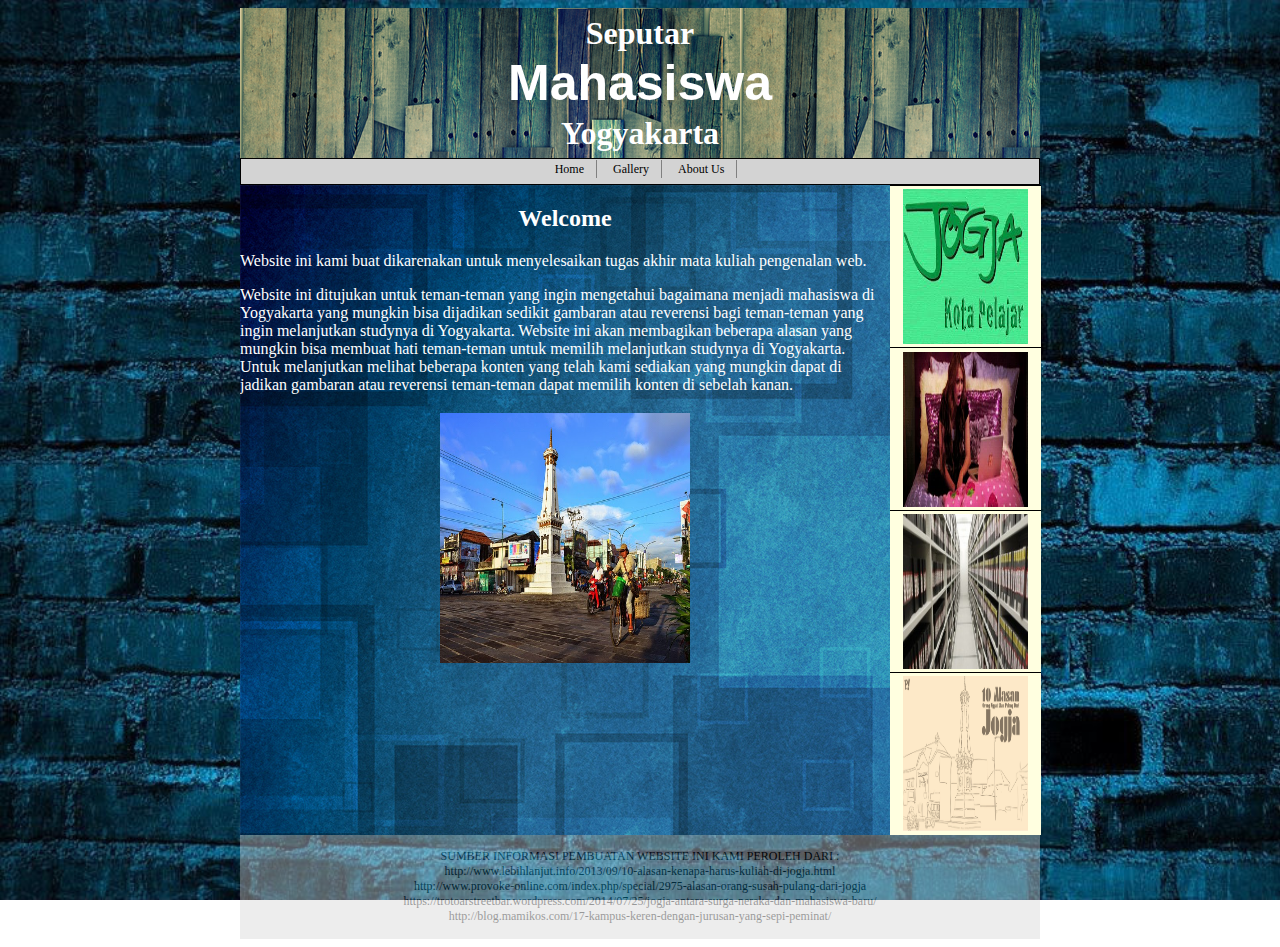
<file: index.html>
<!DOCTYPE html>
<html>
	<head>
		<title>TUGAS AKHIR PENGENALAN WEB</title>
		<link rel="stylesheet" type="text/css" href="style.css"/>
	</head>
	<body>
		<div id="wrap">
			<div id="header">
				<h1 style="text-align:center;line-height:50px;font-family:calibri;margin-top:0px;">Seputar
				<div id="judul">Mahasiswa</div>Yogyakarta</h1>
			</div>
			<div id="list_dropdown">
				<ul>
					<li><a href="index.html">Home</a></li>
					<li><a href="gallery.html">Gallery</a></li>
					<li><a href="about.html">About Us</a></li>
				</ul>
			</div>
			<div id="konten">
				<h2 style="text-align:center">Welcome</h2>
				<p>Website ini kami buat dikarenakan untuk menyelesaikan tugas akhir mata kuliah pengenalan web.</p>
				<p>Website ini ditujukan untuk teman-teman yang ingin mengetahui bagaimana menjadi mahasiswa di Yogyakarta 
				yang mungkin bisa dijadikan sedikit gambaran atau reverensi bagi teman-teman yang ingin melanjutkan studynya di Yogyakarta.
				Website ini akan membagikan beberapa alasan yang mungkin bisa membuat hati teman-teman untuk memilih melanjutkan studynya di Yogyakarta.<br/>
				Untuk melanjutkan melihat beberapa konten yang telah kami sediakan yang mungkin dapat di jadikan gambaran atau reverensi teman-teman dapat
				memilih konten di sebelah kanan.
				</p>
				<table align="center" border="0">
				<td align="center"><img src="img/tugu.jpg" width="250px" height="250px" /></td>
				</table>
			</div>
			<div id="menu">
				<div id="list_menu">
					<ul>
						<li><a href="cerita.html"><img src="img/kotapelajar.jpg" width="125px" height="155px"/></a></li>
						<li><a href="luarkota.html"><img src="img/luarkota.jpg" width="125px" height="155px"/></a></li>
						<li><a href="jurusan.html"><img src="img/jurusan1.jpg" width="125px" height="155px"/></a></li>
						<li><a href="alasan.html"><img src="img/10alasan.jpg" width="125px" height="155px"/></a></li>
					</ul>
				</div>
			</div>
			<div id="footer">
			<p style="font:12px verdana">
			SUMBER INFORMASI PEMBUATAN WEBSITE INI KAMI PEROLEH DARI :<br/>
			<a href="http://www.lebihlanjut.info/2013/09/10-alasan-kenapa-harus-kuliah-di-jogja.html"></a>
			http://www.lebihlanjut.info/2013/09/10-alasan-kenapa-harus-kuliah-di-jogja.html <br/>
			<a href="http://www.provoke-online.com/index.php/special/2975-alasan-orang-susah-pulang-dari-jogja"></a>
			http://www.provoke-online.com/index.php/special/2975-alasan-orang-susah-pulang-dari-jogja <br/>
			<a href="https://trotoarstreetbar.wordpress.com/2014/07/25/jogja-antara-surga-neraka-dan-mahasiswa-baru/"></a>
			https://trotoarstreetbar.wordpress.com/2014/07/25/jogja-antara-surga-neraka-dan-mahasiswa-baru/ <br/>
			<a href="http://blog.mamikos.com/17-kampus-keren-dengan-jurusan-yang-sepi-peminat/"></a>
			http://blog.mamikos.com/17-kampus-keren-dengan-jurusan-yang-sepi-peminat/
			</P>
			</div>
		</div>
	</body>
</html>
</file>
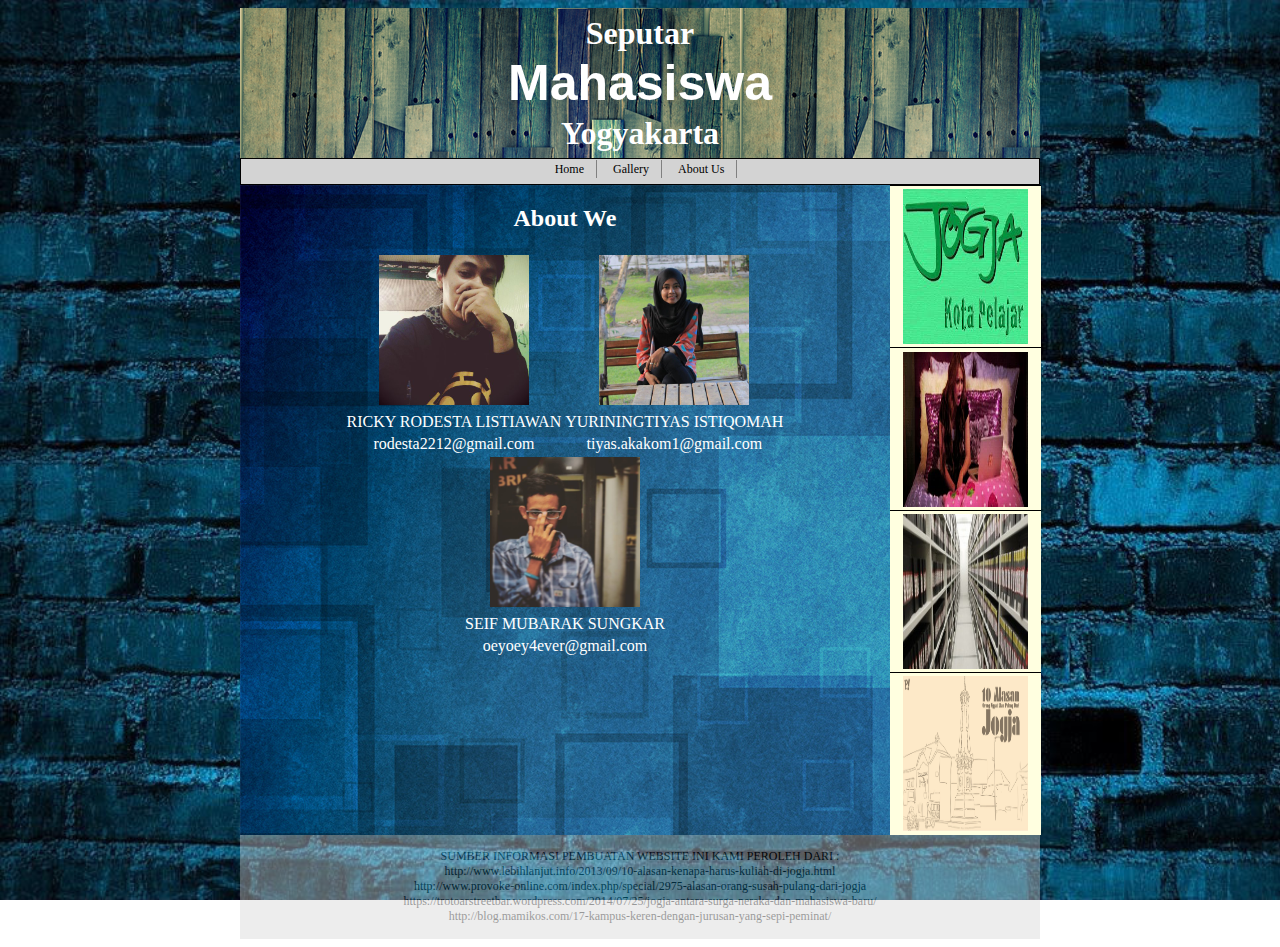
<file: about.html>
<!DOCTYPE html>
<html>
	<head>
		<title>TUGAS AKHIR PENGENALAN WEB</title>
		<link rel="stylesheet" type="text/css" href="style.css"/>
	</head>
	<body>
		<div id="wrap">
			<div id="header">
				<h1 style="text-align:center;line-height:50px;font-family:calibri;margin-top:0px;">Seputar
				<div id="judul">Mahasiswa</div>Yogyakarta</h1>
			</div>
			<div id="list_dropdown">
				<ul>
					<li><a href="index.html">Home</a></li>
					<li><a href="gallery.html">Gallery</a></li>
					<li><a href="about.html">About Us</a></li>
				</ul>
			</div>
			<div id="konten">
				<h2 style="text-align:center">About We</h2>
			<table align="center" border="0">
				<tr>
					<td align="center"><img src="img/rrl.jpg" width="150px" height="150px"/></td>
					<td align="center"><img src="img/tys.jpg" width="150px" height="150px"/></td>
				</tr>
				<tr>	
					<td align="center">RICKY RODESTA LISTIAWAN</td>
					<td align="center">YURININGTIYAS ISTIQOMAH</td>
				</tr>
				<tr>	
					<td align="center">rodesta2212@gmail.com</td>
					<td align="center">tiyas.akakom1@gmail.com</td>
				</tr>
				<tr>
					<td colspan="2" align="center"><img src="img/seif.jpg" width="150px" height="150px"/></td>
				</tr>
				<tr>	
					<td colspan="2" align="center">SEIF MUBARAK SUNGKAR</td>
				</tr>
				<tr>	
					<td colspan="2" align="center">oeyoey4ever@gmail.com</td>
				</tr>
			</table>
			</div>
			<div id="menu">
				<div id="list_menu">
					<ul>
						<li><a href="cerita.html"><img src="img/kotapelajar.jpg" width="125px" height="155px"/></a></li>
						<li><a href="luarkota.html"><img src="img/luarkota.jpg" width="125px" height="155px"/></a></li>
						<li><a href="jurusan.html"><img src="img/jurusan1.jpg" width="125px" height="155px"/></a></li>
						<li><a href="alasan.html"><img src="img/10alasan.jpg" width="125px" height="155px"/></a></li>
					</ul>
				</div>
			</div>
			<div id="footer">
			<p style="font:12px verdana">
			SUMBER INFORMASI PEMBUATAN WEBSITE INI KAMI PEROLEH DARI :<br/>
			<a href="http://www.lebihlanjut.info/2013/09/10-alasan-kenapa-harus-kuliah-di-jogja.html"></a>
			http://www.lebihlanjut.info/2013/09/10-alasan-kenapa-harus-kuliah-di-jogja.html <br/>
			<a href="http://www.provoke-online.com/index.php/special/2975-alasan-orang-susah-pulang-dari-jogja"></a>
			http://www.provoke-online.com/index.php/special/2975-alasan-orang-susah-pulang-dari-jogja <br/>
			<a href="https://trotoarstreetbar.wordpress.com/2014/07/25/jogja-antara-surga-neraka-dan-mahasiswa-baru/"></a>
			https://trotoarstreetbar.wordpress.com/2014/07/25/jogja-antara-surga-neraka-dan-mahasiswa-baru/ <br/>
			<a href="http://blog.mamikos.com/17-kampus-keren-dengan-jurusan-yang-sepi-peminat/"></a>
			http://blog.mamikos.com/17-kampus-keren-dengan-jurusan-yang-sepi-peminat/
			</P>
			</div>
		</div>
	</body>
</html>
</file>
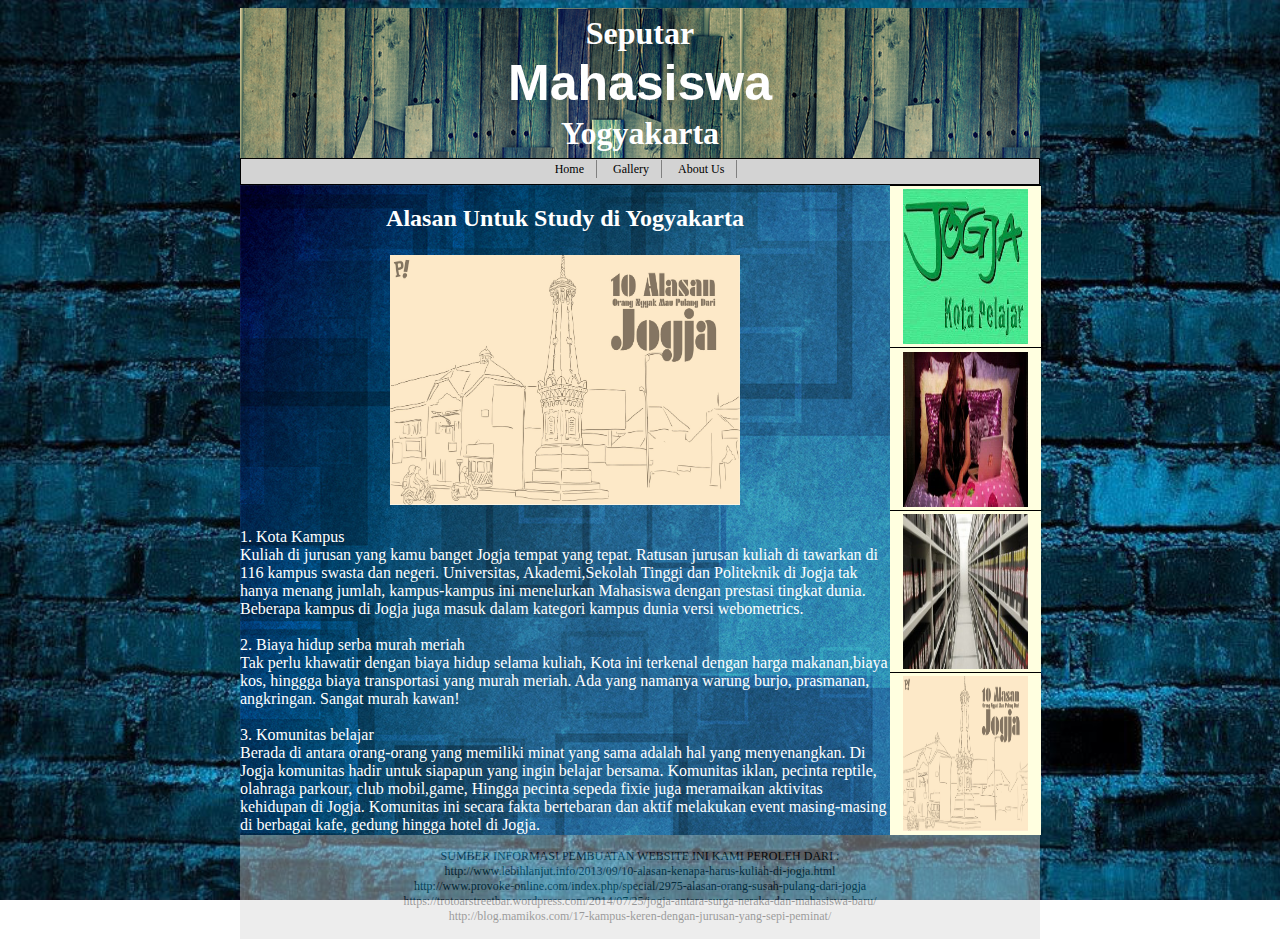
<file: alasan.html>
<!DOCTYPE html>
<html>
	<head>
		<title>TUGAS AKHIR PENGENALAN WEB</title>
		<link rel="stylesheet" type="text/css" href="style.css"/>
	</head>
	<body>
		<div id="wrap">
			<div id="header">
				<h1 style="text-align:center;line-height:50px;font-family:calibri;margin-top:0px;">Seputar
				<div id="judul">Mahasiswa</div>Yogyakarta</h1>
			</div>
			<div id="list_dropdown">
				<ul>
					<li><a href="index.html">Home</a></li>
					<li><a href="gallery.html">Gallery</a></li>
					<li><a href="about.html">About Us</a></li>
				</ul>
			</div>
			<div id="konten">
				<h2 style="text-align:center">Alasan Untuk Study di Yogyakarta</h2>
				<table align="center" border="0">
					<td align="center"><img src="img/10alasan.jpg" width="350px" height="250px" /></td>
				</table>
				<p>
				1. Kota Kampus<br/>
				Kuliah di jurusan yang kamu banget Jogja tempat yang tepat. Ratusan jurusan kuliah di tawarkan di 116 kampus swasta dan negeri. 
				Universitas, Akademi,Sekolah Tinggi dan Politeknik di Jogja tak hanya menang jumlah, kampus-kampus ini menelurkan Mahasiswa dengan prestasi tingkat dunia. 
				Beberapa kampus di Jogja juga masuk dalam kategori kampus dunia versi webometrics.<br/><br/>

				2. Biaya hidup serba murah meriah<br/>
				Tak perlu khawatir dengan biaya hidup selama kuliah, Kota ini terkenal dengan harga makanan,biaya kos, hinggga biaya transportasi yang murah meriah. 
				Ada yang namanya warung burjo, prasmanan, angkringan. Sangat murah kawan!<br/><br/>

				3. Komunitas belajar<br/>
				Berada di antara orang-orang yang memiliki minat yang sama adalah hal yang menyenangkan. Di Jogja komunitas hadir untuk siapapun yang ingin belajar bersama. 
				Komunitas iklan, pecinta reptile, olahraga parkour, club mobil,game, Hingga pecinta sepeda fixie juga meramaikan aktivitas kehidupan di Jogja. 
				Komunitas ini secara fakta bertebaran dan aktif melakukan event masing-masing di berbagai kafe, gedung hingga hotel di Jogja.<br/><br/>

				4. Kursus Bertebaran<br/>
				Lembaga kursus bahasa ,kursus akting hingga kursus vokal ada di kota ini sebagai penunjang menimba ilmu. 
				Kursus memberikan kesempatan lebih untuk kamu memperdalam bidang tertentu yang kamu sukai seperti akting. 
				Yang terpenting biaya kursus di Jogja untuk lembaga kursus lokal Indonesia maupun cabang luar negeri yang hadir di Jogja berlomba menawarkan program kursus 
				dengan biaya terjangkau.<br/><br/>

				5. Indonesia kecil<br/>
				Pamor kota pelajar menjadikan Jogja pusat pendidikan untuk berbagai kalangan. Banyak pendatang dari Aceh, Medan, Palembang, Bandung. 
				Makassar hinga Timor Leste kuliah di kota ini. Beragamnnya pendatang yang kuliah di Jogja menjadikan Jogja layaknya Indonesia kecil 
				dengan beragam suku bangsa yang hidup dalam satu kota.<br/><br/>

				6. Budaya dan pariwisata<br/>
				Untuk budaya dan pariwisata Jogja tak perlu diragukan lagi. Kota yang dipimping oleh raja dan sekaligus gubernur ini adalah salah satu primadona 
				pariwisata Indonesia. Keelokan budaya Jawa dan jejak kerajaan yang terawat sampai saat ini menjadi magnet tersendiri bagi wisatawan.<br/>

				Wisata alam Jogja juga top banget, pamor pantai Parangtritis di laut selatan begitu menggugah siapapun. Jika liburan di saat kuliah kamu 
				juga bisa menikmati nikmatnya seafood di pantai depok, indahnya pantai sundak, hamparan pohon cemara di sepanjang bibir pantai Goa Cemara, 
				atau ademnya suasana kaliurang. Untuk urusan pariwisata Jogja juara.<br/>
				
				Untuk melihat beberapa gambar mengenai tempat wisata bisa klik keterangan dibawah ini : <li><a href="gallery.html">Gallery</a></li><br/><br/>

				7. Fasilitas<br/>
				Kehidupan 24 jam di kota Jogja lengkap dengan tempat yang menawarkan kebutuhan hidup 24 jam. Minimarket 24 jam,tempat makan biasa seperti warung burjo 
				hingga restoran padang 24 jam,bahkan tempat fotokopi 24 jam juga ada di kota ini. Benar benar hidup.<br/>

				Di siang hari kamu bisa datang ke toka buku murah yang selalu setia menyediakan diskon khusus untuk buku-buku yang sedang dalam masa promosi, 
				bahkan ada toko buku di Jogja yang selalu ramai dikunjungi karena diskonnya yang selalu hadir setiap hari.<br/><br/>

				8. Pergaulan Internasional<br/>
				Beberapa kampus di Jogja membuka kelas internasional dan juga program pertukaran Mahasiswa. Tak heran jika banyak Mahasiswa dari berbagai 
				belahan dunia lain bersilewaran setiap hari di beberapa sudut kampus, kafe dan komunitas belajar. 
				Mahasiswa internasional berbaur dan menjadi satu dengan Mahasiswa Indonesia. Ini menjadi satu kesempatan bagi Mahasiswa untuk saling 
				bertukar informasi tentang dunia.<br/><br/>

				9. Event<br/>
				Sebagai kota pariwisata, event jadi menu wajib yang ada di kota ini. Event budaya, konser, seminar, pesta buku, pameran komputer hingga student 
				party selalu ada dalam setiap minggu. Asyiknya lagi banyak event gratisan untuk Mahasiswa.<br/><br/>

				10. Asrama Mahasiswa<br/>
				Ingin bergaul dengan Mahasiswa yang berasal dari daerah kamu, atau tinggal bareng mereka? Asrama Mahasiswa jadi jawabannya. 
				Di Jogja pemerintah daerah dari berbagai macam provinsi hingga tingkat kabupaten membangun asrama Mahasiswa untuk para pendatang dari daerah mereka. 
				Asrama ini menjadi pusat berkumpulnya teman sedaerah, walau di Jogja kamu masih bisa menikmati indahnya kebersamaan dalam bahasa daerahmu di asrama daerah.
			</p>
			</div>
			<div id="menu">
				<div id="list_menu">
					<ul>
						<li><a href="cerita.html"><img src="img/kotapelajar.jpg" width="125px" height="155px"/></a></li>
						<li><a href="luarkota.html"><img src="img/luarkota.jpg" width="125px" height="155px"/></a></li>
						<li><a href="jurusan.html"><img src="img/jurusan1.jpg" width="125px" height="155px"/></a></li>
						<li><a href="alasan.html"><img src="img/10alasan.jpg" width="125px" height="155px"/></a></li>
					</ul>
				</div>
			</div>
			<div id="footer">
			<p style="font:12px verdana">
			SUMBER INFORMASI PEMBUATAN WEBSITE INI KAMI PEROLEH DARI :<br/>
			<a href="http://www.lebihlanjut.info/2013/09/10-alasan-kenapa-harus-kuliah-di-jogja.html"></a>
			http://www.lebihlanjut.info/2013/09/10-alasan-kenapa-harus-kuliah-di-jogja.html <br/>
			<a href="http://www.provoke-online.com/index.php/special/2975-alasan-orang-susah-pulang-dari-jogja"></a>
			http://www.provoke-online.com/index.php/special/2975-alasan-orang-susah-pulang-dari-jogja <br/>
			<a href="https://trotoarstreetbar.wordpress.com/2014/07/25/jogja-antara-surga-neraka-dan-mahasiswa-baru/"></a>
			https://trotoarstreetbar.wordpress.com/2014/07/25/jogja-antara-surga-neraka-dan-mahasiswa-baru/ <br/>
			<a href="http://blog.mamikos.com/17-kampus-keren-dengan-jurusan-yang-sepi-peminat/"></a>
			http://blog.mamikos.com/17-kampus-keren-dengan-jurusan-yang-sepi-peminat/
			</P>
			</div>
		</div>
	</body>
</html>
</file>
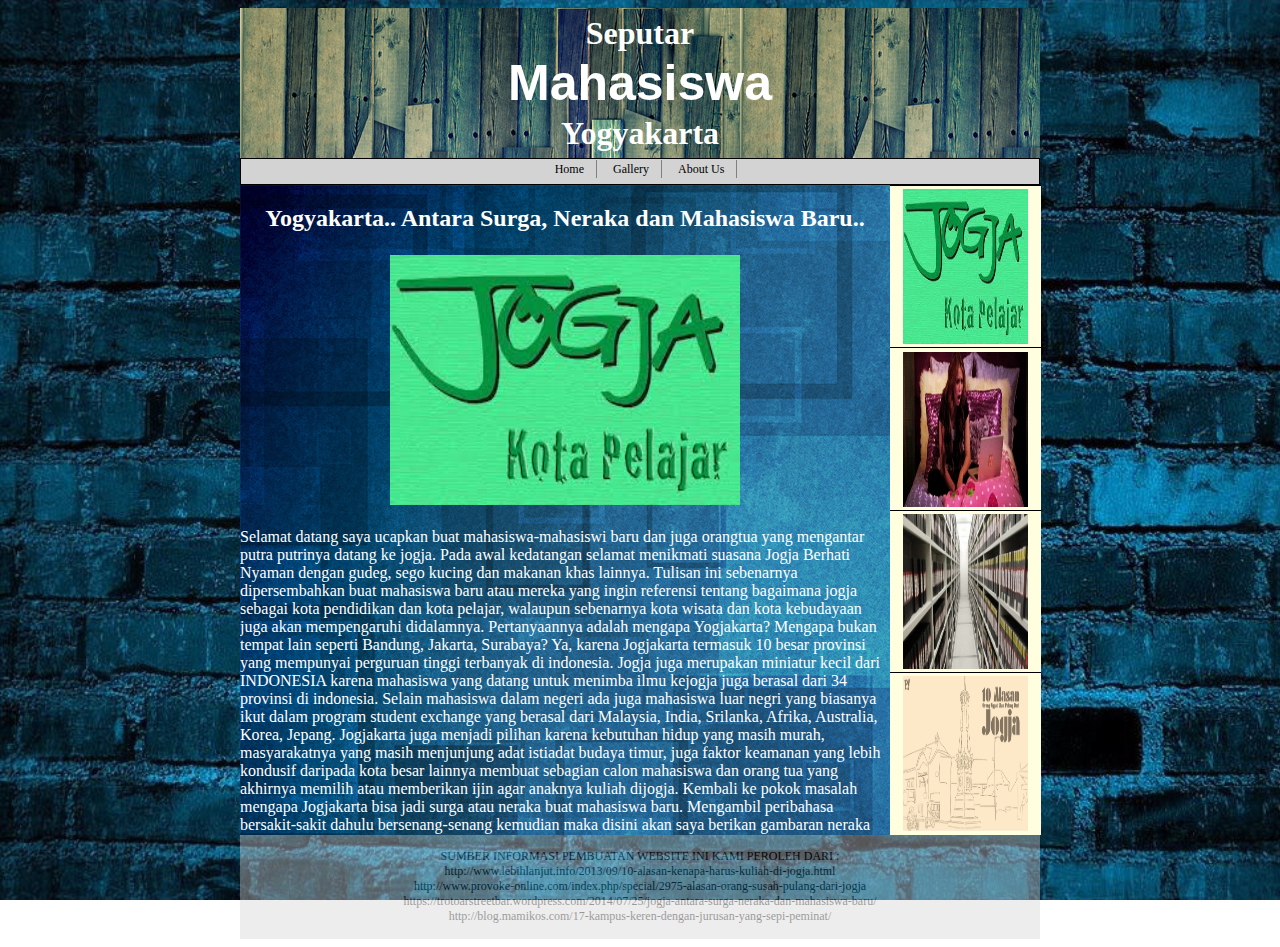
<file: cerita.html>
<!DOCTYPE html>
<html>
	<head>
		<title>TUGAS AKHIR PENGENALAN WEB</title>
		<link rel="stylesheet" type="text/css" href="style.css"/>
	</head>
	<body>
		<div id="wrap">
			<div id="header">
				<h1 style="text-align:center;line-height:50px;font-family:calibri;margin-top:0px;">Seputar
				<div id="judul">Mahasiswa</div>Yogyakarta</h1>
			</div>
			<div id="list_dropdown">
				<ul>
					<li><a href="index.html">Home</a></li>
					<li><a href="gallery.html">Gallery</a></li>
					<li><a href="about.html">About Us</a></li>
				</ul>
			</div>
			<div id="konten">
				<h2 style="text-align:center">Yogyakarta.. Antara Surga, Neraka dan Mahasiswa Baru..</h2>
				<table align="center" border="0">
					<td align="center"><img src="img/kotapelajar.jpg" width="350px" height="250px" /></td>
				</table>
				<p>
				Selamat datang saya ucapkan buat mahasiswa-mahasiswi baru dan juga orangtua yang mengantar putra putrinya datang ke jogja. 
				Pada awal kedatangan selamat menikmati suasana Jogja Berhati Nyaman dengan gudeg, sego kucing dan makanan khas lainnya. 
				Tulisan ini sebenarnya dipersembahkan buat mahasiswa baru atau mereka yang ingin referensi tentang bagaimana 
				jogja sebagai kota pendidikan dan kota pelajar, walaupun sebenarnya kota wisata dan kota kebudayaan juga akan mempengaruhi didalamnya. 
				Pertanyaannya adalah mengapa Yogjakarta? Mengapa bukan tempat lain seperti Bandung, Jakarta, Surabaya? 
				Ya, karena  Jogjakarta termasuk 10 besar provinsi yang mempunyai perguruan tinggi terbanyak di indonesia. 
				Jogja juga merupakan miniatur kecil dari INDONESIA karena mahasiswa yang datang untuk menimba ilmu kejogja juga berasal dari 34 provinsi di indonesia. 
				Selain mahasiswa dalam negeri ada juga mahasiswa luar negri yang biasanya ikut dalam program student exchange yang berasal dari 
				Malaysia, India, Srilanka, Afrika, Australia, Korea, Jepang. Jogjakarta juga menjadi pilihan karena kebutuhan hidup yang masih murah, 
				masyarakatnya yang masih menjunjung adat istiadat budaya timur, juga faktor keamanan yang lebih kondusif daripada kota besar lainnya membuat 
				sebagian calon mahasiswa dan orang tua yang akhirnya memilih atau memberikan ijin agar anaknya kuliah dijogja.
				Kembali ke pokok masalah mengapa Jogjakarta bisa jadi surga atau neraka buat mahasiswa baru.
				Mengambil peribahasa bersakit-sakit dahulu bersenang-senang kemudian maka disini akan saya berikan gambaran neraka dahulu. 
				Neraka saya artikan sebagai pengganti dari kata penyebab faktor kegagalan, racun mahasiswa atau efek negatif yang ditimbulkan diantaranya: 
				Narkoba, Hiburan dan Pergaulan bebas. Walaupun keberadaan peredaran narkoba ini tidak terekspose sebanyak kota besar yang lain karena keistimewaannya
				tetapi barang terlarang ini cukup efisien membawa dampak menuju neraka mahasiswa. Selain rasa malas dan susah dalam menerima ilmu perkuliahan, 
				barang ini juga bisa membawa bencana bagi keluarga baik moril atau materil. Secara moril jelas berhubungan dengan malu, marah dan lain-lain. 
				Secara materil sangat banyak dana yang harus dikeluarkan untuk kasus ini. Istilah dijalanan untuk kasus narkoba: 
				ibarat orangtua datang dengan setelan kemeja, maka nanti pulang hanya memakai kolor. Masih lumayan bila menjalani sebentar kemudian bisa 
				melanjutkan kuliah, tetapi berdasarkan pengalaman penulis banyak yang akhirnya Drop Out dan ditarik pulang kedaerahnya baik di Universitas 
				Swasta bahkan Negeri. Ini mengisyaratkan bahwa resiko narkoba sangatlah berat dan mahal. 
				Hiburan malam yang sangat banyak seperti club malam dan bar sebenarnya juga merupakan tempat untuk menghilangkan penat setelah 
				seharian kita bekerja, berpikir dan memeras otak. Clubbing juga merupakan gaya hidup kebarat-baratan yang mulai menjamur dikota besar Indonesia. 
				Wajar apabila sebagai mahasiswa ingin juga mencari tahu seperti apa suasana club atau bar yang ada. 
				Yang menjadi masalah apabila kemudian gaya hidup ini dipaksakan maka akan mempengaruhi fokus utama mahasiswa sebagai pencari pengetahuan. 
				Anggap saja materi atau cara kita pergi keclub tersebut bisa didapat dengan jalan apa saja, yang menjadi masalah apabila out of control 
				dari pengaruh hiburan tersebut seperti tidak bisa mengikuti kuliah karena kecapekan/kesiangan, mabuk atau gitting’ berat karena pengaruh alkohol 
				yang mengakibatkan perkelahian atau kecelakaan yang bisa saja mengakibatkan kematian. 
				Hal ini juga yang harus disingkapi oleh calon mahasiswa dan para orangtua.
				Sedangkan pergaulan bebas itu sendiri terjadi dikarenakan jauhnya perhatian dari orang tua, situasi rumah kontrakan yang bebas, 
				tidak adanya induk semang di kos-kosan, lingkungan sekitar yang tidak perduli banyaknya kos-kosan bebas serta seberapa besar agama 
				mampu memproteksi dirinya. Perhatian yang jauh dari orang tua akan membuat mahasiswa mencari perhatian dari orang lain. 
				Apalagi diusia yang masih puber, mahasiswa akan mencari perhatian dari lawan jenisnya atau pasangannya. Perhatian dari lawan jenis ini yang bila 
				tidak dilandasi dengan norma-norma yang baik juga akan membawa mahasiswa menuju nerakanya seperti fokus kuliah terganggu, terjadinya hubungan 
				sex yang mengakibatkan pengguguran kandungan / aborsi bahkan bisa juga gila.
				Surga mahasiswa saya istilahkan sebagai pengganti istilah yang menyenangkan tetapi positif. 
				Mungkin lebih banyak hal yang menjadikan jogja sebagai surga mahasiswa dibandingkan sebaliknya. 
				Seperti masyarakat yang ramah, situasi yang aman, biaya hidup yang terjangkau, banyaknya alternative tempat wisata, banyaknya pendidikan 
				non formal dan sebagainya. Mayarakat yang ramah bisa dijumpai dalam senyum dan canda keseharian yang merupakan ciri budaya dijogja 
				bukan berarti ramah terus tidak bisa marah loh yaa. 
				Ada baiknya calon mahasiswa yang akan datang ke jogja biasakanlah membalas senyum atau menyapa dengan senyuman kepada 
				orang yang lebih tua agar kita juga dihargai. Situasi aman bisa terlihat ketika malam hari bahkan dini haripun masih terlihat 
				orang pulang atau pergi naik motor bahkan berjalan kaki tanpa rasa was-was ketakutan.
				Biaya hidup terjangkau sebenarnya ditentukan oleh kualitas hidup itu sendiri. 
				Tetapi untuk ukuran normal dalam 1 bulan sekitar 1 jutaan dengan rincian 200rb/bln untuk kos, 750rb utk makan 3kalix30hari. 
				Dan tentu saja apabila bisa memasak sendiri bisa lebih murah. Jika meginginkan tambahan pengetahuan banyak tempat yang 
				mendukung seperti kursus toefl, bahasa, komputer, grafis dsb.
				Diakhir tulisan penulis hanya ingin memberikan saran, ya hanya sebatas saran : <br/>
				<ul>
				<li>Carilah tempat kos yang masih bergabung dengan induk semang atau ibu kos untuk mendapatkan perhatian pengganti orang tua dirumah.</li> <br/>
				<li>Carilah rumah kontrakan dengan teman-teman yang masih mempunyai rasa empaty, etiquet dan attitude </li> <br/>
				<li>Jauhilah narkoba karena slogan Jogja Berhati Nyaman bisa berubah menjadi Jogja BerHATI-HATI banget. 
				Jikalau memang ingin mabuk gunakan cara yang aman dan legal Beli whisky atau minum air 2 liter. </li> <br/>
				<li>Bila kita capek, banyak pikiran, bosan melihat suasana kamar refreshlah sesuai kemampuan kita atau bisa juga datang ke Trotoar Streetbar. </li> <br/>
				<li>Bila pergi ke club/cafe usahakanlah kontrol dan minum sesuai kemampuan. </li> <br/>
				<li>Selain tempat hiburan instan, masih banyak hiburan alam seperti gunung, persawahan, pedesaan dll. </li> <br/>
				<li>Bila hendak bertanya turunlah dari kendaraan, matikan mesin dan awalilah dengan permisi.. pasti diberitahu dan tidak dibohongi. </li> <br/>
				<li>Mengambil ungkapan dari Rektor Luar Negeri yaitu : Perilaku para mahasiswa mencerminkan sifat orangtuanya. </li> <br/>
				<li>Last but not least Menyenangkan orang tua itu yang utama, kesenangan kita nomer dua. </li> <br/>
				Semoga tulisan diatas menjadikan perhatian buat calon mahasiswa atau orangtua yang akan menyekolahkan anaknya serta bermanfaat.
				</ul>
				</p>
			</div>
			<div id="menu">
				<div id="list_menu">
					<ul>
						<li><a href="cerita.html"><img src="img/kotapelajar.jpg" width="125px" height="155px"/></a></li>
						<li><a href="luarkota.html"><img src="img/luarkota.jpg" width="125px" height="155px"/></a></li>
						<li><a href="jurusan.html"><img src="img/jurusan1.jpg" width="125px" height="155px"/></a></li>
						<li><a href="alasan.html"><img src="img/10alasan.jpg" width="125px" height="155px"/></a></li>
					</ul>
				</div>
			</div>
			<div id="footer">
			<p style="font:12px verdana">
			SUMBER INFORMASI PEMBUATAN WEBSITE INI KAMI PEROLEH DARI :<br/>
			<a href="http://www.lebihlanjut.info/2013/09/10-alasan-kenapa-harus-kuliah-di-jogja.html"></a>
			http://www.lebihlanjut.info/2013/09/10-alasan-kenapa-harus-kuliah-di-jogja.html <br/>
			<a href="http://www.provoke-online.com/index.php/special/2975-alasan-orang-susah-pulang-dari-jogja"></a>
			http://www.provoke-online.com/index.php/special/2975-alasan-orang-susah-pulang-dari-jogja <br/>
			<a href="https://trotoarstreetbar.wordpress.com/2014/07/25/jogja-antara-surga-neraka-dan-mahasiswa-baru/"></a>
			https://trotoarstreetbar.wordpress.com/2014/07/25/jogja-antara-surga-neraka-dan-mahasiswa-baru/ <br/>
			<a href="http://blog.mamikos.com/17-kampus-keren-dengan-jurusan-yang-sepi-peminat/"></a>
			http://blog.mamikos.com/17-kampus-keren-dengan-jurusan-yang-sepi-peminat/
			</P>
			</div>
		</div>
	</body>
</html>
</file>
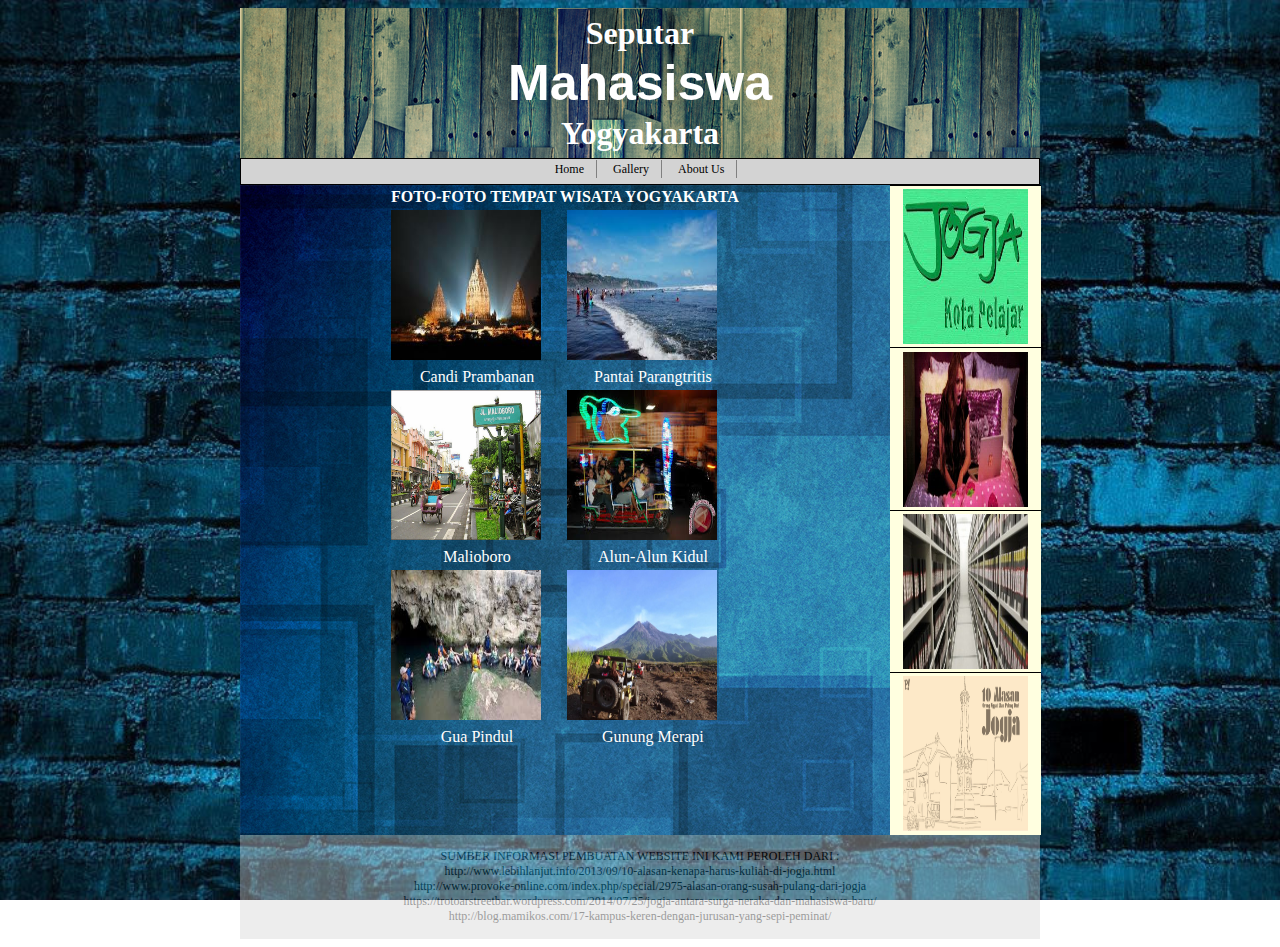
<file: gallery.html>
<!DOCTYPE html>
<html>
	<head>
		<title>TUGAS AKHIR PENGENALAN WEB</title>
		<link rel="stylesheet" type="text/css" href="style.css"/>
	</head>
	<body>
		<div id="wrap">
			<div id="header">
				<h1 style="text-align:center;line-height:50px;font-family:calibri;margin-top:0px;">Seputar
				<div id="judul">Mahasiswa</div>Yogyakarta</h1>
			</div>
			<div id="list_dropdown">
				<ul>
					<li><a href="index.html">Home</a></li>
					<li><a href="gallery.html">Gallery</a></li>
					<li><a href="about.html">About Us</a></li>
				</ul>
			</div>
			<div id="konten">
				<table align="center" border="0">
					<tr>
						<th colspan="2">FOTO-FOTO TEMPAT WISATA YOGYAKARTA</th>
					</tr>
					<tr>
						<td><img src="img/prambanan.jpg" width="150px" height="150px"/></td>
						<td><img src="img/parangtritis.jpg" width="150px" height="150px"/></td>
					</tr>
					<tr>	
						<td align="center">Candi Prambanan</td>
						<td align="center">Pantai Parangtritis</td>
					</tr>
					<tr>
						<td><img src="img/malioboro.jpg" width="150px" height="150px"/></td>
						<td><img src="img/alun2kidul.jpg" width="150px" height="150px"/></td>
					</tr>
					<tr>
						<td align="center">Malioboro</td>
						<td align="center">Alun-Alun Kidul</td>
					</tr>
					<tr>
						<td><img src="img/pindul.jpg" width="150px" height="150px"/></td>
						<td><img src="img/merapi.jpg" width="150px" height="150px"/></td>
					</tr>
					<tr>
						<td align="center">Gua Pindul</td>
						<td align="center">Gunung Merapi</td>
					</tr>
				</table>
			</div>
			<div id="menu">
				<div id="list_menu">
					<ul>
						<li><a href="cerita.html"><img src="img/kotapelajar.jpg" width="125px" height="155px"/></a></li>
						<li><a href="luarkota.html"><img src="img/luarkota.jpg" width="125px" height="155px"/></a></li>
						<li><a href="jurusan.html"><img src="img/jurusan1.jpg" width="125px" height="155px"/></a></li>
						<li><a href="alasan.html"><img src="img/10alasan.jpg" width="125px" height="155px"/></a></li>
					</ul>
				</div>
			</div>
			<div id="footer">
			<p style="font:12px verdana">
			SUMBER INFORMASI PEMBUATAN WEBSITE INI KAMI PEROLEH DARI :<br/>
			<a href="http://www.lebihlanjut.info/2013/09/10-alasan-kenapa-harus-kuliah-di-jogja.html"></a>
			http://www.lebihlanjut.info/2013/09/10-alasan-kenapa-harus-kuliah-di-jogja.html <br/>
			<a href="http://www.provoke-online.com/index.php/special/2975-alasan-orang-susah-pulang-dari-jogja"></a>
			http://www.provoke-online.com/index.php/special/2975-alasan-orang-susah-pulang-dari-jogja <br/>
			<a href="https://trotoarstreetbar.wordpress.com/2014/07/25/jogja-antara-surga-neraka-dan-mahasiswa-baru/"></a>
			https://trotoarstreetbar.wordpress.com/2014/07/25/jogja-antara-surga-neraka-dan-mahasiswa-baru/ <br/>
			<a href="http://blog.mamikos.com/17-kampus-keren-dengan-jurusan-yang-sepi-peminat/"></a>
			http://blog.mamikos.com/17-kampus-keren-dengan-jurusan-yang-sepi-peminat/
			</P>
			</div>
		</div>
	</body>
</html>
</file>
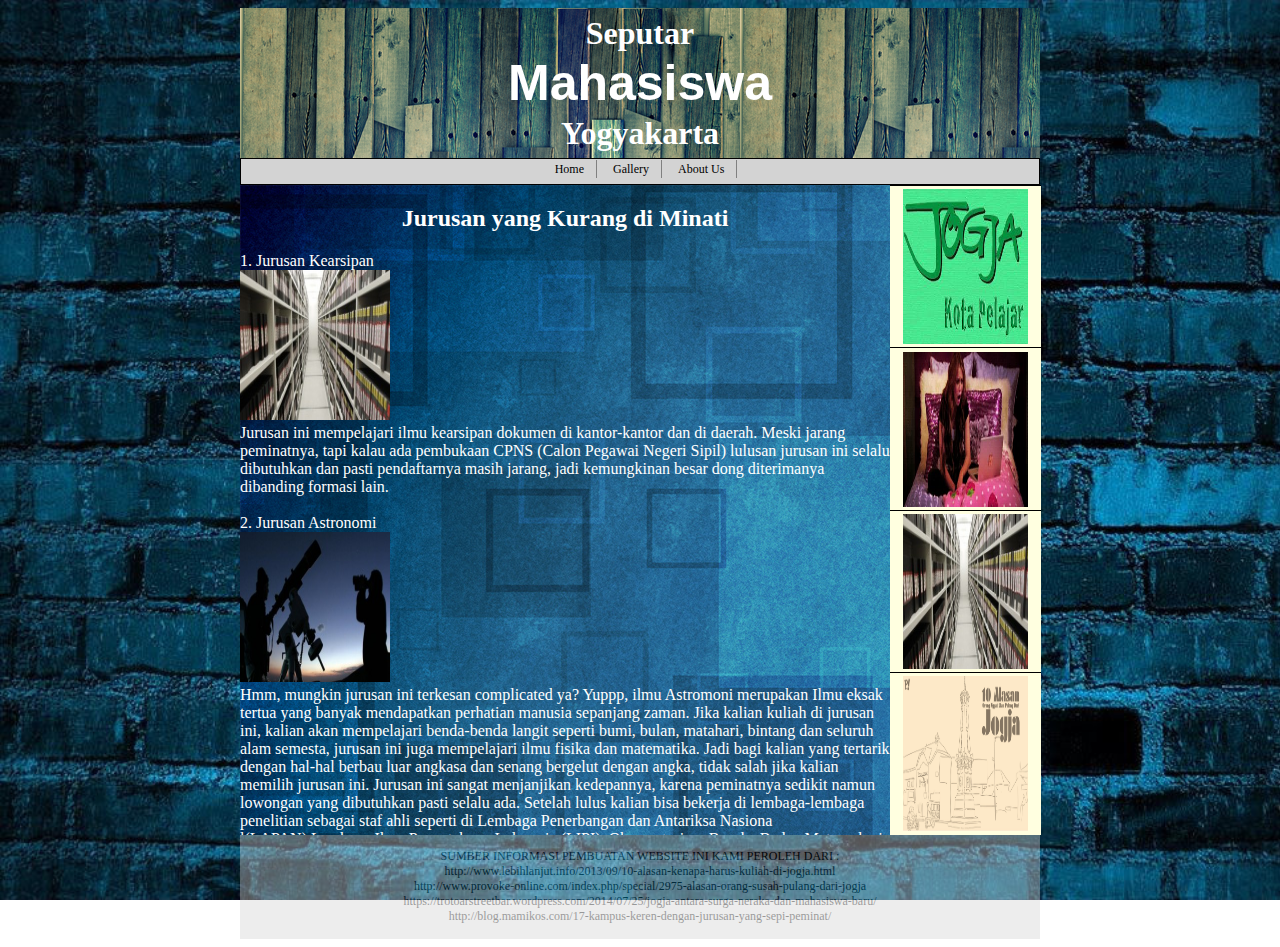
<file: jurusan.html>
<!DOCTYPE html>
<html>
	<head>
		<title>TUGAS AKHIR PENGENALAN WEB</title>
		<link rel="stylesheet" type="text/css" href="style.css"/>
	</head>
	<body>
		<div id="wrap">
			<div id="header">
				<h1 style="text-align:center;line-height:50px;font-family:calibri;margin-top:0px;">Seputar
				<div id="judul">Mahasiswa</div>Yogyakarta</h1>
			</div>
			<div id="list_dropdown">
				<ul>
					<li><a href="index.html">Home</a></li>
					<li><a href="gallery.html">Gallery</a></li>
					<li><a href="about.html">About Us</a></li>
				</ul>
			</div>
			<div id="konten">
				<h2 style="text-align:center">Jurusan yang Kurang di Minati</h2>
				<p>
				1. Jurusan Kearsipan<br/>
				<img src="img/jurusan1.jpg" width="150px" height="150px" /><br/>
				Jurusan ini mempelajari ilmu kearsipan dokumen di kantor-kantor dan di daerah. 
				Meski jarang peminatnya, tapi kalau ada pembukaan CPNS (Calon Pegawai Negeri Sipil) lulusan jurusan ini selalu dibutuhkan dan 
				pasti pendaftarnya masih jarang, jadi kemungkinan besar dong diterimanya dibanding formasi lain.<br/><br/>
				2. Jurusan Astronomi<br/>
				<img src="img/jurusan2.jpg" width="150px" height="150px" /><br/>
				Hmm, mungkin jurusan ini terkesan complicated ya? Yuppp, ilmu Astromoni merupakan Ilmu eksak tertua yang banyak mendapatkan perhatian
				manusia sepanjang zaman. Jika kalian kuliah di jurusan ini, kalian akan mempelajari benda-benda langit seperti bumi, bulan, matahari, 
				bintang dan seluruh alam semesta, jurusan ini juga mempelajari ilmu fisika dan matematika. Jadi bagi kalian yang tertarik dengan hal-hal 
				berbau luar angkasa dan senang bergelut dengan angka, tidak salah jika kalian memilih jurusan ini. Jurusan ini sangat menjanjikan kedepannya,
				karena peminatnya sedikit namun lowongan yang dibutuhkan pasti selalu ada. Setelah lulus kalian bisa bekerja di lembaga-lembaga penelitian 
				sebagai staf ahli seperti di Lembaga Penerbangan dan Antariksa Nasiona l(LAPAN),Lembaga Ilmu Pengetahuan Indonesia (LIPI), 
				Observatorium Boscha,Badan Metereologi Klimatologi dan Geofisika (BMKG) dan lembaga penelitian lainnya. Seru kan? <br/><br/>
				3. Seni Peran<br/>
				<img src="img/jurusan3.jpg" width="150px" height="150px" /><br/>
				Buat kalian yang suka berakting tidak ada salahnya untuk mengembangkan bakat kalian dengan mengambil jurusan seni peran atau teater. 
				Lulus dari jurusan ini, bukan berarti kamu hanya bisa jadi artis. Kamu juga bisa belajar hal apapun yang berkaitan dengan seni peran, seperti 
				riasan wajah, penulis naskah, men-direct para pemain. Sayangnya, mungkin bagi sebagian orang jurusan ini kurang diminati karena larangan orang 
				tua atau anggapan banyak orang “mau jadi apa setelah lulus ?” Namun jangan takut dengan anggapan seperti itu ya. Setelah lulus dari jurusan 
				seni peran banyak sekali karier di dunia hiburan yang cukup menjanjikan seperti menjadi pemain teather,pemain film, pemain sinetron, penulis 
				drama atau naskah dan lainnya.<br/><br/>
				4. Jurusan Fisioterapi<br/>
				<img src="img/jurusan4.jpg" width="150px" height="150px" /><br/>
				Untuk Fakultas atau jurusan ilmu kesehatan sendiri yang sudah sangat familiar di telinga masyarakat indonesia adalah kedokteran, 
				keperawatan, kebidanan, apoteker dan kesehatan masyarakat. Padahal masih banyak program studi ilmu kesehatan lainnya seperti fisioterapi. 
				Fisioterapi merupakan profesi di bidang kesehatan. Menempuh pendidikan resmi selama 3 tahun untuk Diploma 
				Fisioterapi dan 4 tahun (atau lebih) untuk gelar sarjana sains terapan Fisioterapi. Seseorang yang lulus dari akademi/fakultas 
				fisioterapi akan menyandang gelar profesi Fisioterapis dan mempunyai kewenangan untuk melakukan aktifitas atau pekerjaan di bidang Fisioterapi.
				Peluang kerjadalam bidang ini juga cukup besar dan kamu juga bisa buka praktek sendiri atau pun bekerja di rumah sakit dan klinik di kotamu.<br/><br/>
				5. Jurusan Pengelasan<br/>
				<img src="img/jurusan5.jpg" width="150px" height="150px" /><br/>
				Salah satu jurusan yang berada di bidang permesinan adalah teknik las, dimana jurusan ini mempelajari satu bidang kerja saja yaitu 
				bagaimana cara untuk mengelas yang baik, dan teori tentang apa – apa saja bahan untuk proses pengelasan. Katanya jurusan ini memiliki 
				prospek yang lumayan menjanjikan lho, karena tidak sedikit industri yang mensiagakan para pekerja di bidang engginering untuk menjaga 
				kecakapan mesin – mesin yang ada di perusahaan, salah satu yang dibutuhkan adalah teknik las. Jurusan ini mempelajari teknik-teknik 
				pengelasan, jangan dibandingkan dengan pengelas pinggir jalan atau keliling, ya. Yang pasti lulusan teknik las jauh di atas mereka. 
				Lulusan jurusan ini sudah mempelajari mulai dari  bidang las otomotif sampai bangunan lepas pantai.<br/><br/>
				6. Jurusan Sastra Nusantara<br/>
				<img src="img/jurusan6.jpg" width="150px" height="150px" /><br/>
				Entah mengapa, jurusan satra bahasa nusantara jarang diminati oleh calon mahasiswa baru. 
				Mereka lebih banyak memilih  jurusan bahasa asing. Padahal, lulusan jurusan ini bisa bekerja di institusi pendidikan, 
				pusat pengembangan dan penelitian, dan media massa.<br/><br/>
				7. Jurusan Filsafat<br/>
				<img src="img/jurusan7.jpg" width="150px" height="150px" /><br/>
				Filsafat,banyak yang berfikir jika ilmu ini cenderung membosankan, tapi hasil yang kalian dapatkan tidak akan membuat kalian mnyesesal 
				setelah masuk ke jurusan ini. Dilansir dari wikipedia filsafat adalah studi tentang seluruh fenomena kehidupan dan pemikiran manusia secara 
				kritis dan dijabarkan dalam konsep mendasar. Namun banyak orang tua yang takut kalau anaknya belajar ilmu ini akan merusak keimanan dan 
				kepercayaan pada Tuhan.Namun semua tergantung iman kita ya guys ! <br/>
				Lulusan filsafat dididik untuk melihat suatu permasalahan dari berbagai sudut pandang, ini sangat penting untuk memecahkan dan 
				pencerah pikiran pada lapangan kerja. Kedua, lulusan filsafat dapat dikatakan manusia yang dituntut untuk “bodoh” sekaligus “sempurna”. 
				Maksudnya bodoh karena mereka harus terus bertanya dan mengamati dengan hening segala keadaan. Sempurna karena hasil kontemplasi
				mereka atas keadaan di atas dapat menjadi rekomendasi bagi kebaikan suatu instansi.<br/><br/>
				8. Jurusan Manajemen Transportasi<br/>
				<img src="img/jurusan8.jpg" width="150px" height="150px" /><br/>
				Selama manusia sering berpindah-pindah, selama masih ada mobil, kapal dan pesawat maka lulusan manajemen transportasi masih dibutuhin. 
				Karena di jurusan manajemen transportasi kalian bakal belajar manajemen lalu lintas kendaraan baik itu darat, laut ataupun udara serta 
				barang-barang niaga. Nah, kalo prospek kerjanya sangat terbuka lebar nih. Kalian bisa kerja Dephub alias Departemen Perhubungan, 
				nanti kalo di darat ya jadi DLLAJ (Dinas Lalu Lintas dan Angkutan Jalan), kalo di Udara ya kerja di Angkasa Pura atau Gapura Angkasa, 
				kalau Laut kerjanya di Pelabuhan sebagai pengawas lalu lintas pelabuhan. Jelas kan ? Nggak ada yang perlu diraguin lagi dong.<br/><br/>
				9. Sastra Jawa<br/>
				<img src="img/jurusan9.jpg" width="150px" height="150px" /><br/>
				Nah ini jurusan memang beum tentu ada disetiap Universitas. Jangan underestimate dulu deh sama jurusan yang satu ini. 
				Jurusan ini menarik banget lho. Kalau kalian tertarik pada Jawa (Budaya dan Bahasa) di sini adalah surganya. 
				Kalian bisa belajar mendalang, main gamelan, tari tradisional, Mata kuliahnya juga seru-seru. Bukan cuma bahasa, kamu juga bisa belajar 
				budaya daerah yang seru-seru mulai dari musik, pakaian, makanan, dll. Pokoknya sangat macem-macem deh. Terus, kalo udah lulus kamu bisa kerja 
				di balai bahasa, bisa juga kerja di museum, bisa juga jadi guru, kerja di penerbitan dan percetakan, bisa jadi seniman yang  bisa membantu 
				budaya Jawa kan? Atau paling apesnya kalian bisa jadi instruktur bahasa Jawa di tempat-tempat kursus bahasa. Mencintai budaya lokal tu nggak 
				salah lho.<br/><br/>
				10.  Jurusan Radiologi<br/>
				<img src="img/jurusan10.jpg" width="150px" height="150px" /><br/>
				Jurusan Radiologi salah satu cabang dari  ilmu kesehatan. Jurusan ini belajar ilmu radiologi yang meliputi radiodiagnotik, 
				radioterapi, kedokteran nuklir, USG (Ultrasonografi), dan MRI (Magnetik Resonance Imaging). Kamu bisa membaca hasil rontgen yang nggak 
				hanya orang-orang tertentu yang bisa baca. Setelah lulus, kamu bisa bekerja di rumah sakit. Masa depan yang terjamin nih. Kece kan? <br/><br/>
				11. Jurusan Kehutanan<br/>
				<img src="img/jurusan11.jpg" width="150px" height="150px" /><br/>
				Pasti dalam benak kalian mau jadi apa lulusan kehutanan ? Jangan sampe ya kamu mikir lulus bakal jadi penjaga hutan atau tarzan, xixii. 
				Yah memang jurusan ini nggak seterkenal fakultas pertanian ya. Eitss masih inget kan Presiden Indonesia sekarang ? 
				Yuhuu Bp. Jokowi, beliau lulusan Kehutanan UGM. Sekali lagi, mau jadi apa kuliah di kehutanan? Jadi pengusaha mebel seperti Jokowi 
				boleh juga kan? Hehe. Kalo kamu memang suka tentang sesuatu yang berhubungan dengan hutan (tumbuh-tumbuhan dan segala isi-isinya), 
				dan sangat peduli pada kelestariannya, fakultas ini sangat cocok buat kamu. Jurusan pada fakultas ini ada Budidaya Hutan, Manajemen Hutan,
				Konservasi Sumber Daya Hutan, dan Teknologi Hasil Hutan. Keren kan kerjanya masuk keluar hutan buat penelitian. Kamu juga bakal dibekali 
				ilmu tentang sumber daya alam yang penting dan dicari oleh perusahaan yang bisnisnya kelola SDA.<br/><br/>
				12. Jurusan Ilmu Perpustakaan<br/>
				<img src="img/jurusan12.jpg" width="150px" height="150px" /><br/>
				Di beberapa universitas, jurusan ilmu perpustakaan ini masuk ke fakultas ilmu budaya (FIB) atau fakultas ilmu sosial dan politik (FISIP). 
				Jangan ngebayangin ya jurusan ini berkutat dengan buku yang membosankan dan identik dengan mahasiswa cupu berkacamata. 
				Ilmu Perpustakaan saat ini adalah salah satu jurusan paling eksis. Mata kuliah yang diajarkan juga berkaitan banyak tentang hukum, 
				matematika, sosiologi, bahkan filsafat ini dikarena lulusan Ilmu Perpustakaan dituntut memiliki wawasan yang sangat luas. 
				Jurusan ini juga dituntut mampu mengelola informasi yang berbasis teknologi sehingga mempelajari pemrograman dan web desain. Jadi, 
				buang jauh-jauh pikiran kamu tentang perpustakaan yang membosankan. Lulusan ilmu perpustakaanpun memiliki prospek kerja cukup luas 
				mulai jadi programmer, sekretaris sampai document controller di perusahaan minyak atau kepolisian. Asik kan?? Jangan ragu lagi untuk 
				memilih jurusan ilmu perpustakaan.
				</p>
			</div>
			<div id="menu">
				<div id="list_menu">
					<ul>
						<li><a href="cerita.html"><img src="img/kotapelajar.jpg" width="125px" height="155px"/></a></li>
						<li><a href="luarkota.html"><img src="img/luarkota.jpg" width="125px" height="155px"/></a></li>
						<li><a href="jurusan.html"><img src="img/jurusan1.jpg" width="125px" height="155px"/></a></li>
						<li><a href="alasan.html"><img src="img/10alasan.jpg" width="125px" height="155px"/></a></li>
					</ul>
				</div>
			</div>
			<div id="footer">
			<p style="font:12px verdana">
			SUMBER INFORMASI PEMBUATAN WEBSITE INI KAMI PEROLEH DARI :<br/>
			<a href="http://www.lebihlanjut.info/2013/09/10-alasan-kenapa-harus-kuliah-di-jogja.html"></a>
			http://www.lebihlanjut.info/2013/09/10-alasan-kenapa-harus-kuliah-di-jogja.html <br/>
			<a href="http://www.provoke-online.com/index.php/special/2975-alasan-orang-susah-pulang-dari-jogja"></a>
			http://www.provoke-online.com/index.php/special/2975-alasan-orang-susah-pulang-dari-jogja <br/>
			<a href="https://trotoarstreetbar.wordpress.com/2014/07/25/jogja-antara-surga-neraka-dan-mahasiswa-baru/"></a>
			https://trotoarstreetbar.wordpress.com/2014/07/25/jogja-antara-surga-neraka-dan-mahasiswa-baru/ <br/>
			<a href="http://blog.mamikos.com/17-kampus-keren-dengan-jurusan-yang-sepi-peminat/"></a>
			http://blog.mamikos.com/17-kampus-keren-dengan-jurusan-yang-sepi-peminat/
			</P>
			</div>
		</div>
	</body>
</html>
</file>
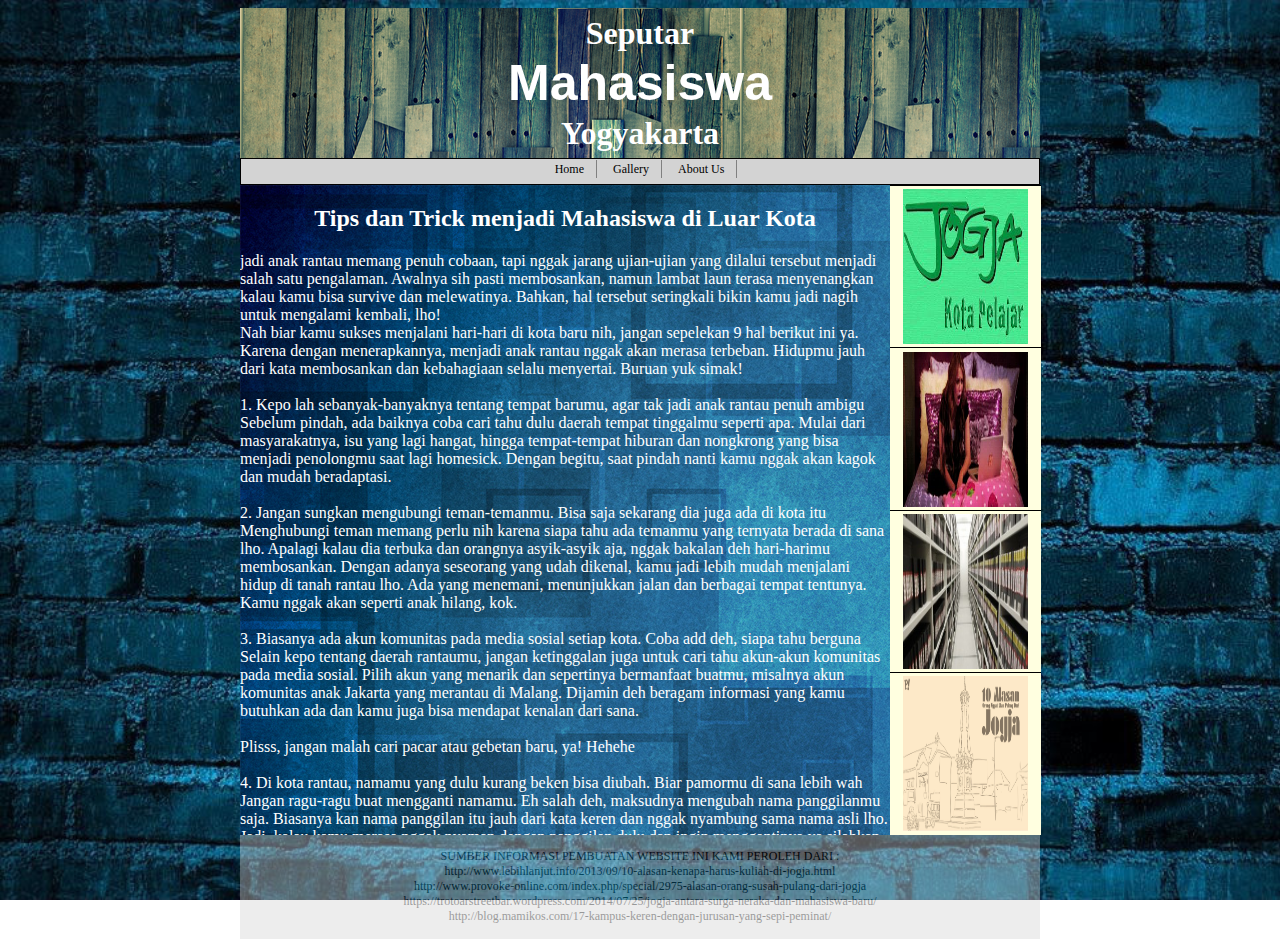
<file: luarkota.html>
<!DOCTYPE html>
<html>
	<head>
		<title>TUGAS AKHIR PENGENALAN WEB</title>
		<link rel="stylesheet" type="text/css" href="style.css"/>
	</head>
	<body>
		<div id="wrap">
			<div id="header">
				<h1 style="text-align:center;line-height:50px;font-family:calibri;margin-top:0px;">Seputar
				<div id="judul">Mahasiswa</div>Yogyakarta</h1>
			</div>
			<div id="list_dropdown">
				<ul>
					<li><a href="index.html">Home</a></li>
					<li><a href="gallery.html">Gallery</a></li>
					<li><a href="about.html">About Us</a></li>
				</ul>
			</div>
			<div id="konten">
				<h2 style="text-align:center">Tips dan Trick menjadi Mahasiswa di Luar Kota</h2>
				<p>
				jadi anak rantau memang penuh cobaan, tapi nggak jarang ujian-ujian yang dilalui tersebut menjadi salah satu pengalaman. 
				Awalnya sih pasti membosankan, namun lambat laun terasa menyenangkan kalau kamu bisa survive dan melewatinya. 
				Bahkan, hal tersebut seringkali bikin kamu jadi nagih untuk mengalami kembali, lho! <br/>
				Nah biar kamu sukses menjalani hari-hari di kota baru nih, jangan sepelekan 9 hal berikut ini ya. 
				Karena dengan menerapkannya, menjadi anak rantau nggak akan merasa terbeban. 
				Hidupmu jauh dari kata membosankan dan kebahagiaan selalu menyertai. Buruan yuk simak!<br/><br/>
				1. Kepo lah sebanyak-banyaknya tentang tempat barumu, agar tak jadi anak rantau penuh ambigu<br/>
				Sebelum pindah, ada baiknya coba cari tahu dulu daerah tempat tinggalmu seperti apa. Mulai dari masyarakatnya, 
				isu yang lagi hangat, hingga tempat-tempat hiburan dan nongkrong yang bisa menjadi penolongmu saat lagi homesick. 
				Dengan begitu, saat pindah nanti kamu nggak akan kagok dan mudah beradaptasi.<br/><br/>
				2. Jangan sungkan mengubungi teman-temanmu. Bisa saja sekarang dia juga ada di kota itu<br/>
				Menghubungi teman memang perlu nih karena siapa tahu ada temanmu yang ternyata berada di sana lho. 
				Apalagi kalau dia terbuka dan orangnya asyik-asyik aja, nggak bakalan deh hari-harimu membosankan. 
				Dengan adanya seseorang yang udah dikenal, kamu jadi lebih mudah menjalani hidup di tanah rantau lho. 
				Ada yang menemani, menunjukkan jalan dan berbagai tempat tentunya. Kamu nggak akan seperti anak hilang, kok.<br/><br/>
				3. Biasanya ada akun komunitas pada media sosial setiap kota. Coba add deh, siapa tahu berguna<br/>
				Selain kepo tentang daerah rantaumu, jangan ketinggalan juga untuk cari tahu akun-akun komunitas pada media sosial. 
				Pilih akun yang menarik dan sepertinya bermanfaat buatmu, misalnya akun komunitas anak Jakarta yang merantau di Malang. 
				Dijamin deh beragam informasi yang kamu butuhkan ada dan kamu juga bisa mendapat kenalan dari sana.<br/><br/>
				Plisss, jangan malah cari pacar atau gebetan baru, ya! Hehehe<br/><br/>
				4. Di kota rantau, namamu yang dulu kurang beken bisa diubah. Biar pamormu di sana lebih wah<br/> 
				Jangan ragu-ragu buat mengganti namamu. Eh salah deh, maksudnya mengubah nama panggilanmu saja. 
				Biasanya kan nama panggilan itu jauh dari kata keren dan nggak nyambung sama nama asli lho. 
				Jadi, kalau kamu merasa nggak nyaman dengan panggilan dulu dan ingin menggantinya ya silahkan. 
				Lagipula ini kota baru gitu, hidupmu yang baru meski orangnya tetap sama.<br/><br/>
				5. Jadilan anak rantau yang aktif. Punya segudang kegiatan, supaya mudah mendapat teman<br/>
				Mencari pengalaman baru nggak ada salahnya, apalagi melakukannya di tempat perantauan. 
				Berbaur dengan masyarakatnya yang berbeda tentu menjadi salah satu modal penting dalam melanjutkan hidup. 
				Tentu kamu nggak mau melewatkan kesempatan ini kan?<br/><br/>
				6. Karena jadi anak rantau berarti waktu luangmu berlebih, coba menjadi freelancer atau volunteer perlu dicoba!<br/>
				Waktu luang yang kamu miliki tentu lebih banyak dibanding sebelum merantau. Makanya, manfaatkan dengan baik 
				deh untuk bergabung menjadi seorang volunteer maupun freelancer di kota tersebut. 
				Selain menambah teman dan ilmu, lumayan keuanganmu jadi sedikit bertambah.<br/><br/>
				7. Tak baik hanya berdiam diri. Pahami karakter teman atau tetangga barumu dengan tak malu berinteraksi<br/>
				Berinterkasi dengan masyarakat sekitar wajib dilakukan. Bukan cuma teman-teman kuliah atau kerja aja, tapi juga 
				para tetangga tempat tinggalmu di perantauan ya. Karena semakin banyak yang dikenal, hari-harimu semakin berwarna. 
				Saat kamu lagi butuh bantuan pun nggak akan sulit meminta tolongnya. 
				Yang terpenting jaga terus sikapmu agar hubungan dengan mereka berjalan dengan baik.<br/><br/>
				8. Luangkan waktu untuk menikmati indahnya kota baru. Jalan-jalan atau berjelajah bisa jadi kegiatan yang paling seru<br/>
				Adanya waktu luang, teman-teman baru, dan lingkungan baru, yakin nih nggak mau keliling daerah perantauan? Apa yang kamu 
				temukan di sana belum tentu gampang ditemui di daerah lain lho, terutama tempat tinggalmu. 
				Beragam hal dan tempat baru selalu menunggu dan siap kamu singgahi. Oleh karena itu, jangan sampai melewatkan kesempatan ini!<br/><br/>
				9. Berpikir positif dan percaya diri. Sebenarnya inilah kunci… sukses di perantauan<br/>
				Tak ada yang bisa menjamin kesuksesanmu, selain kamu dan Tuhan. Di sini kamu hanya perlu berusaha sekaut mungkin, 
				untuk meraih dan mewujudkan semua itu. Perantauan mungkin jadi momok di awal, tapi pasti menghasilkan sesuatu di kahir nanti. 
				Percayalah pada dirimu sendiri, tak perlu hiraukan jika ada orang lain yang iri. Sukses, sukses, sukses!
				</p>
			</div>
			<div id="menu">
				<div id="list_menu">
					<ul>
						<li><a href="cerita.html"><img src="img/kotapelajar.jpg" width="125px" height="155px"/></a></li>
						<li><a href="luarkota.html"><img src="img/luarkota.jpg" width="125px" height="155px"/></a></li>
						<li><a href="jurusan.html"><img src="img/jurusan1.jpg" width="125px" height="155px"/></a></li>
						<li><a href="alasan.html"><img src="img/10alasan.jpg" width="125px" height="155px"/></a></li>
					</ul>
				</div>
			</div>
			<div id="footer">
			<p style="font:12px verdana">
			SUMBER INFORMASI PEMBUATAN WEBSITE INI KAMI PEROLEH DARI :<br/>
			<a href="http://www.lebihlanjut.info/2013/09/10-alasan-kenapa-harus-kuliah-di-jogja.html"></a>
			http://www.lebihlanjut.info/2013/09/10-alasan-kenapa-harus-kuliah-di-jogja.html <br/>
			<a href="http://www.provoke-online.com/index.php/special/2975-alasan-orang-susah-pulang-dari-jogja"></a>
			http://www.provoke-online.com/index.php/special/2975-alasan-orang-susah-pulang-dari-jogja <br/>
			<a href="https://trotoarstreetbar.wordpress.com/2014/07/25/jogja-antara-surga-neraka-dan-mahasiswa-baru/"></a>
			https://trotoarstreetbar.wordpress.com/2014/07/25/jogja-antara-surga-neraka-dan-mahasiswa-baru/ <br/>
			<a href="http://blog.mamikos.com/17-kampus-keren-dengan-jurusan-yang-sepi-peminat/"></a>
			http://blog.mamikos.com/17-kampus-keren-dengan-jurusan-yang-sepi-peminat/
			</P>
			</div>
		</div>
	</body>
</html>
</file>
<file: style.css>
body{
	background-image:url(img/brick.jpg);
	background-size:cover;
	background-attachment:fixed;
}
#wrap {
	width:800px;
	margin:auto;
}
#header {
	background-color:white;
	width:800px;
	height:150px;
	background-image:url(img/tex.jpg);
	color:white;
}
.logo {
	position:absolute;
	width:100px;
	height:100px;
	margin-top:2px;
	margin-left:2px;
}
#judul {
	font-family:arial;
	font-size:50px;
}
#list_dropdown {
	text-align:center;
	max-width:800px;
	height:25px;
	position:relative;
	border:1px solid black;
	background-color:lightgrey;
	color:black;
	text-align:center;
}
#list_dropdown ul{
	padding:0px;
	margin:0px;
	list-style-type:none;
	text-align:center;
}	
#list_dropdown li {
	display:inline;
}
#list_dropdown li a {
	text-decoration:none;
	background-color:lightgray;
	color:black;
	border-right:1px solid gray;
	padding:.2em 1em;
	font-size:12px;
}
#list_dropdown li a:hover {
	background-color:gray;
	color:white;
}
#konten {
	background-color:lightblue;
	width:650px;
	height:650px;
	float:left;
	overflow:scroll;
	background-image:url(img/cool.jpg);
	color:white;
}
.gambar {
	position:relative;
	width:250px;
	height:250px;
	top:0px;
	left:175px;
	border:5px solid #FFFFFF;
}
#menu {
	background-color:#9900FF;
	width:150px;
	height:650px;
	float:left;
}
#list_menu {
	width:150px;
}
#list_menu ul {
	margin:0px;
	padding:0px;
}
#list_menu li {
	list-style-type:none;
	text-align:left;
}
#list_menu li a {
	text-decoration:none;
	width:125px;
	height:155px;
	background-color:lightyellow;
	display:block;
	border-top:1px solid black;
	padding:.2em .8em;
}
#list_menu li a:hover{
	background-color:lightgrey;
}
#footer {
    clear:both;
	margin-top:50px;
	max-width:1000px;
	height:100px;
	background-color:lightgray;
	color:black;
	display:block;
	text-align:center;
	padding:2px;
	opacity: 0.4;
	filter: alpha(opacity==40);
}
</file>
